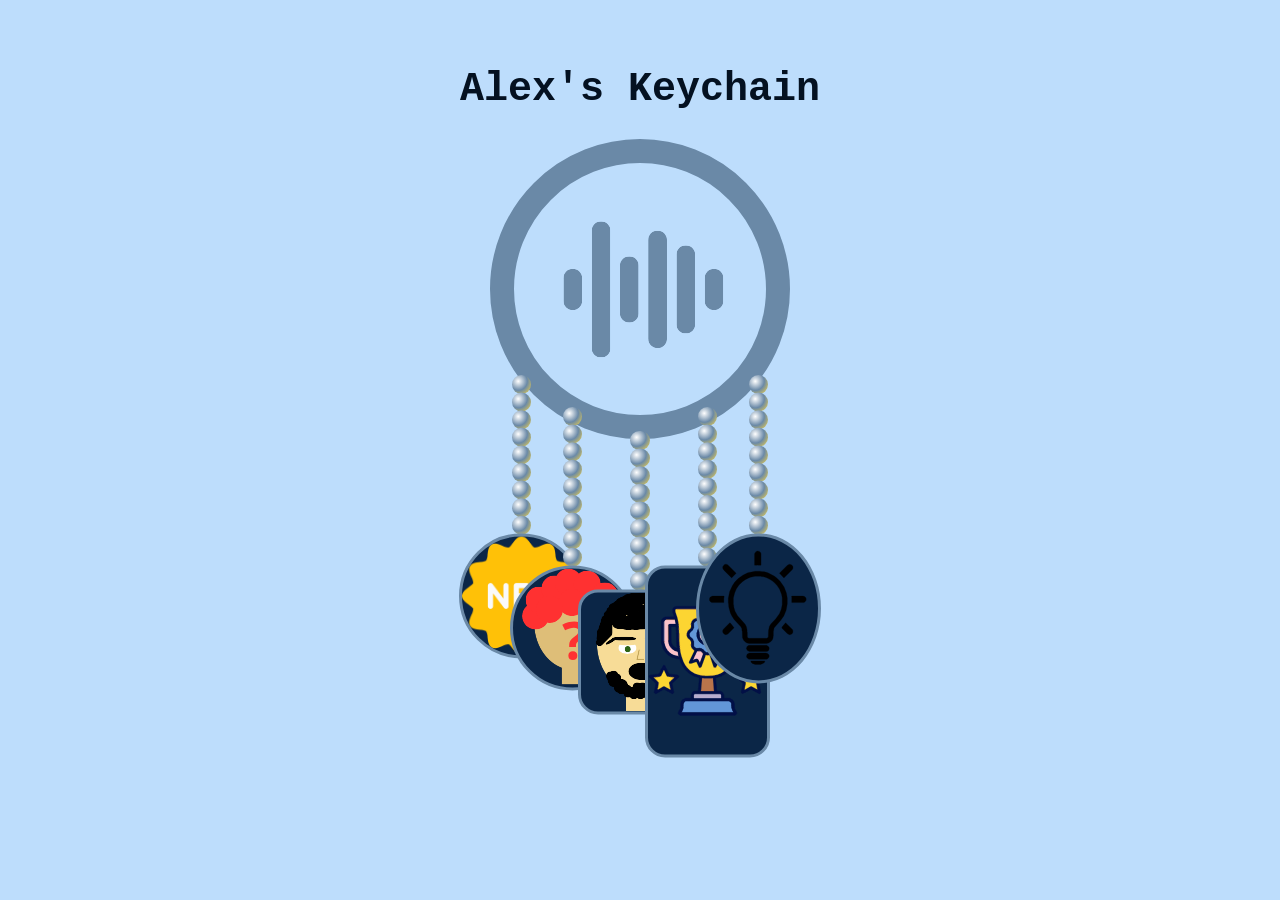
<file: index.html>
<!DOCTYPE html>
<html lang="nl">
<head>
  <meta charset="UTF-8">
  <meta name="viewport" content="width=device-width, initial-scale=1.0">
  <title>Alex's Keychain</title>
  <link rel="stylesheet" href="style.css">
  <script src="script.js" defer></script>
</head>

<body>

  <header> 

    <h1> Alex's Keychain</h1>

  </header> 

  <main>
    
    <div class="cirkel"></div>

    <section class="buttonlist">

      <div>
        <div>
          <div>
            <div>
              <div>
                <div>
                  <div>
                    <div>
                      <div>
                        <div>
                          <button class="nieuweversie"></button>
                        </div>
                      </div>
                    </div>
                  </div>
                </div>
              </div>
            </div>
          </div>
        </div>
      </div>

      <div>
        <div>
          <div>
            <div>
              <div>
                <div>
                  <div>
                    <div>
                      <div>
                        <div>
                          <button class="randomstudent"></button>
                        </div>
                      </div>
                    </div>
                  </div>
                </div>
              </div>
            </div>
          </div>
        </div>
      </div>

      <div>
        <div>
          <div>
            <div>
              <div>
                <div>
                  <div>
                    <div>
                      <div>
                        <div>
                          <button class="buttonprofile"></button>
                        </div>
                      </div>
                    </div>
                  </div>
                </div>
              </div>
            </div>
          </div>
        </div>
      </div>

      <div>
        <div>
          <div>
            <div>
              <div>
                <div>
                  <div>
                    <div>
                      <div>
                        <div>
                          <button class="buttongoals"></button>
                        </div>
                      </div>
                    </div>
                  </div>
                </div>
              </div>
            </div>
          </div>
        </div>
      </div>
      
      <div>
        <div>
          <div>
            <div>
              <div>
                <div>
                  <div>
                    <div>
                      <div>
                        <div>
                          <button class="themetoggle"></button>
                        </div>
                      </div>
                    </div>
                  </div>
                </div>
              </div>
            </div>
          </div>
        </div>
      </div>
    </section>

    <dialog id="randomizeDialog" closedby="any"> 
      <form method="dialog" class="content-destination-randomize">
      </form>
    </dialog>

    <dialog id="profileDialog" closedby="any">
      <form method="dialog" class="content-destination-personal">
      </form>
    </dialog>

    <dialog id="goalsDialog" closedby="any"> 
      <form method="dialog" class="content-destination-goals">
      </form>
    </dialog>

  </main>

  <footer>

  </footer>

</body>
</html>
</file>
<file: style.css>
/* Basis */
*{
  box-sizing: border-box;
  font-family: 'Courier New', Courier, monospace;
}

html{
  --primary-color:#BDDDFC;
  --secondary-color:#6A89A7;
  --primary-font-color:#041121;
  --buttons-color:#0B2647;
  --lightbulb-color:#0B2647;
}

[data-theme="dark"]{
  --primary-color:#041121;
  --secondary-color:#6A89A7;
  --primary-font-color:#f4f4f4;
  --lightbulb-color:#ffd93d;
}

body{
  background-color: var(--primary-color);
  display: flex;
  flex-direction: column;
  align-items: center;
}

/* Header */
header{
  width: 100%;
  margin-top: 2em;
}

h1{
  font-size: clamp(25px, 5vw, 40px);
  color: var(--primary-font-color);
  text-align: center;
}

/* Cirkel */
.cirkel{
  width:300px;
  aspect-ratio:1/1;
  border: 1.5em solid var(--secondary-color);
  border-radius: 100%;
  background-color: var(--primary-color);

  background-image: url(./images/motioniconsvg.svg);
  background-position: center;
  background-size: contain;
  background-repeat: no-repeat;
}

/* Buttons met Slinger */
.buttonlist{
  display: flex;
  justify-content: center;
  align-items: flex-start;
  gap: 3rem;
  padding: 0;
  margin-top: -.5em;
}


.buttonlist div{
  width: 1.2em;
  height: 1.2em;
  border-radius: 50%;
  background-image: radial-gradient(at 33% 33%, #fff, #6A89A7, #ffd93d);

  display: flex;
  justify-content: center;
}

.buttonlist > div:nth-of-type(1){
  translate: 1em -3.5em;

}

.buttonlist > div:nth-of-type(2){
  translate: 0 -1.5em;

}

.buttonlist > div:nth-of-type(4){
  translate: 0 -1.5em;

}

.buttonlist > div:nth-of-type(5){
  translate: -1em -3.5em;

}

.buttonlist div div{
  translate: 0 1.1em;
}

.cirkel:hover ~ .buttonlist div div{
  transform-origin: top center;
  animation: --slinger-animation 2s infinite;
  animation-iteration-count: infinite;
}


.cirkel:hover ~ .buttonlist >div:nth-of-type(1) div{
  animation-duration: 2.3s;
}
.cirkel:hover ~ .buttonlist >div:nth-of-type(2) div{
  animation-duration: 2.2s;
}
.cirkel:hover ~ .buttonlist >div:nth-of-type(3) div{
  animation-duration: 1.9s;
}
.cirkel:hover ~ .buttonlist >div:nth-of-type(4) div{
  animation-duration: 2.05s;
}
.cirkel:hover ~ .buttonlist >div:nth-of-type(5) div{
  animation-duration: 1.95s;
}

@keyframes --slinger-animation{
  0%   { rotate: 0deg;  animation-timing-function: ease-out; }
  25%  { rotate: 3deg;  animation-timing-function: ease-in-out; }
  75%  { rotate: -3deg; animation-timing-function: ease-in; }
  100% { rotate: 0deg; }
}

/* Buttons */
.buttonlist button{
  flex-shrink: 0;
  cursor: pointer;

  background-color: var(--buttons-color);
  background-repeat: no-repeat;
  background-position: center;
  background-size: contain;

  border: 3px solid var(--secondary-color);
}

.randomstudent{
  width: clamp(75px, 12vw, 125px);
  height: clamp(75px, 12vw, 125px);
  border-radius: 100%;
  background-image: url(./images/randomstudentsvg.svg);
}

.buttonprofile{
  width: clamp(75px, 12vw, 125px);
  height: clamp(75px, 12vw, 125px);
  border-radius: 20px;
  background-image: url(./images/karaktersvg.svg);
}

.buttongoals{
  width:clamp(75px, 12vw, 125px);
  height:clamp(125px, 15vw, 200px);
  border-radius: 20px;
  background-image: url(./images/doelensvg.svg);
}

.nieuweversie{
  width: clamp(75px, 12vw, 125px);
  height: clamp(75px, 12vw, 125px);
  border-radius: 100%;
  background-image: url(./images/new.png);
}

.themetoggle{
  background-color: var(--lightbulb-color);
  border-radius: 50%;
  width:clamp(75px, 12vw, 125px);
  height:clamp(95px, 15vw, 150px);
  background-image: url(./images/gloeilampsvg2.svg);
}

.buttonlist button.themetoggle{
  background-color: var(--lightbulb-color);
}

/* Dialog */
dialog{
  width: clamp(300px, 60vw, 700px);
  background-color: var(--secondary-color);
  border-radius: 12px;
  border: 3px solid var(--primary-font-color);
  padding: 0;
}

dialog::backdrop{
  background-color: #fff5;
  backdrop-filter: blur(4px);
}

dialog form{
  padding: 1rem;
  display: grid;
  gap: 1rem;

  grid-template-areas:
    "titel"
    "image"
    "tekst"
    "knop";
}

@media (width > 26em){
  dialog form{
    grid-template-columns: 1fr 1fr;
    align-items: center;
    grid-template-areas:
      "titel titel"
      "image tekst"
      "image tekst"
      "niks knop";
  }
}

dialog h2{
  grid-area: titel;
  margin: 0;
  color: var(--primary-font-color);
}

dialog img{
  grid-area: image;
  width: clamp(270px, 60vw, 320px);
  height: clamp(150px, 80vw, 360px);
  object-fit: cover;
  border: 3px solid var(--primary-font-color);
  border-radius: 10px;
}

dialog form div{
  grid-area: tekst;
  color: var(--primary-font-color);
}

dialog form button{
  grid-area: knop;
  justify-self: end;

  width: clamp(110px, 14vw, 160px);
  height: clamp(44px, 5vw, 70px);

  border: 3px solid var(--primary-font-color);
  border-radius: 10px;

  background-color: var(--buttons-color);
  color: #f4f4f4;
  cursor: pointer;
  font-size: 1.05em;
}
</file>
